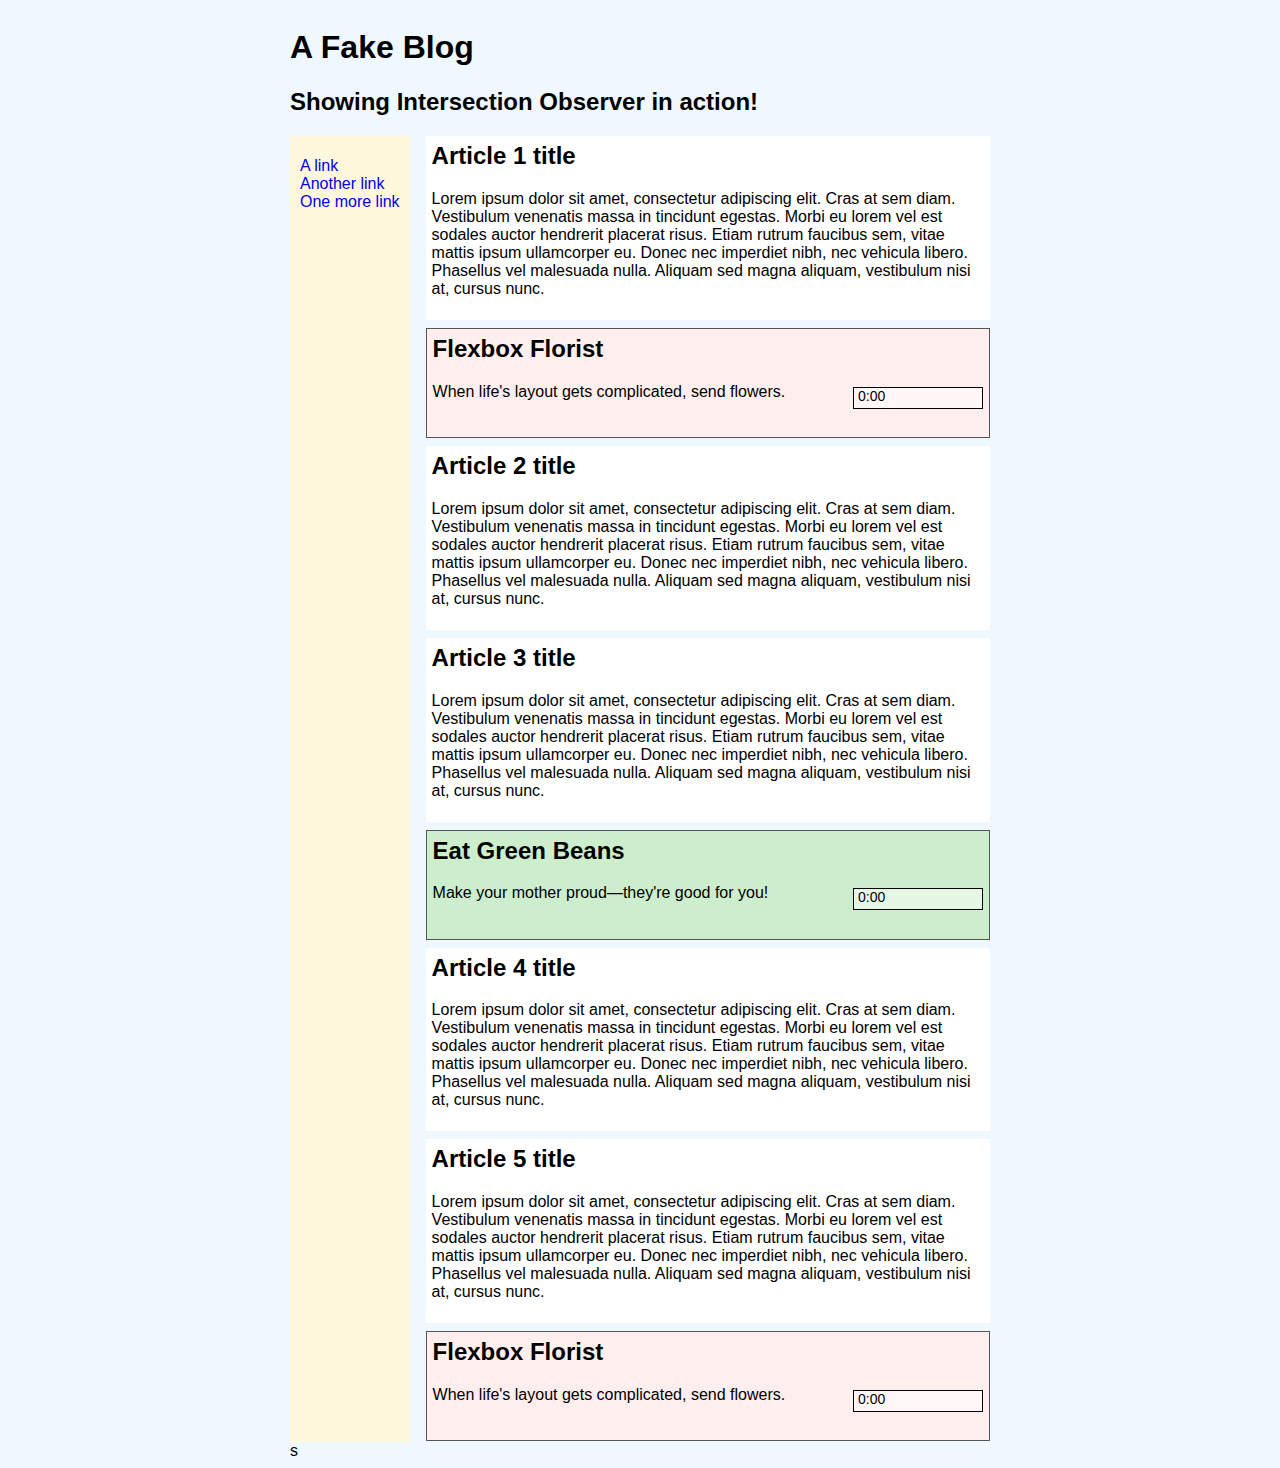
<file: vanilla/intersection-observer-ads-example/index.html>
<html lang="en">
  <head>
    <meta charset="UTF-8" />
    <meta name="viewport" content="width=device-width, initial-scale=1.0" />

    <title>Document</title>
    <link href="index.css" rel="stylesheet" />
  </head>
  <body>
    <div class="wrapper">
      <header>
        <h1>A Fake Blog</h1>
        <h2>Showing Intersection Observer in action!</h2>
      </header>
      s
      <aside>
        <nav>
          <ul>
            <li><a href="#link1">A link</a></li>
            <li><a href="#link2">Another link</a></li>
            <li><a href="#link3">One more link</a></li>
          </ul>
        </nav>
      </aside>

      <main></main>
    </div>
    <script src="index.js"></script>
  </body>
</html>
</file>
<file: vanilla/intersection-observer-ads-example/index.css>
body {
  font-family: "Open Sans", "Arial", "Helvetica", sans-serif;
  background-color: aliceblue;
}

.wrapper {
  display: grid;
  grid-template-columns: auto minmax(min-content, 1fr);
  grid-template-rows: auto minmax(min-content, 1fr);
  max-width: 700px;
  margin: 0 auto;
  background-color: aliceblue;
}

header {
  grid-column: 1 / -1;
  grid-row: 1;
  background-color: aliceblue;
}

aside {
  grid-column: 1;
  grid-row: 2;
  background-color: cornsilk;
  padding: 5px 10px;
}

aside ul {
  padding-left: 0;
}

aside ul li {
  list-style: none;
}

aside ul li a {
  text-decoration: none;
}

main {
  grid-column: 2;
  grid-row: 2;
  margin: 0;
  margin-left: 16px;
  font-size: 16px;
}

article {
  background-color: white;
  padding: 6px;
}

article:not(:last-child) {
  margin-bottom: 8px;
}

article h2 {
  margin-top: 0;
}

.ad {
  height: 96px;
  padding: 6px;
  border-color: #555;
  border-style: solid;
  border-width: 1px;
}

.ad:not(:last-child) {
  margin-bottom: 8px;
}

.ad h2 {
  margin-top: 0;
}

.ad div {
  position: relative;
  float: right;
  padding: 0 4px;
  height: 20px;
  width: 120px;
  font-size: 14px;
  bottom: 30px;
  border: 1px solid black;
  background-color: rgb(255 255 255 / 50%);
}
</file>
